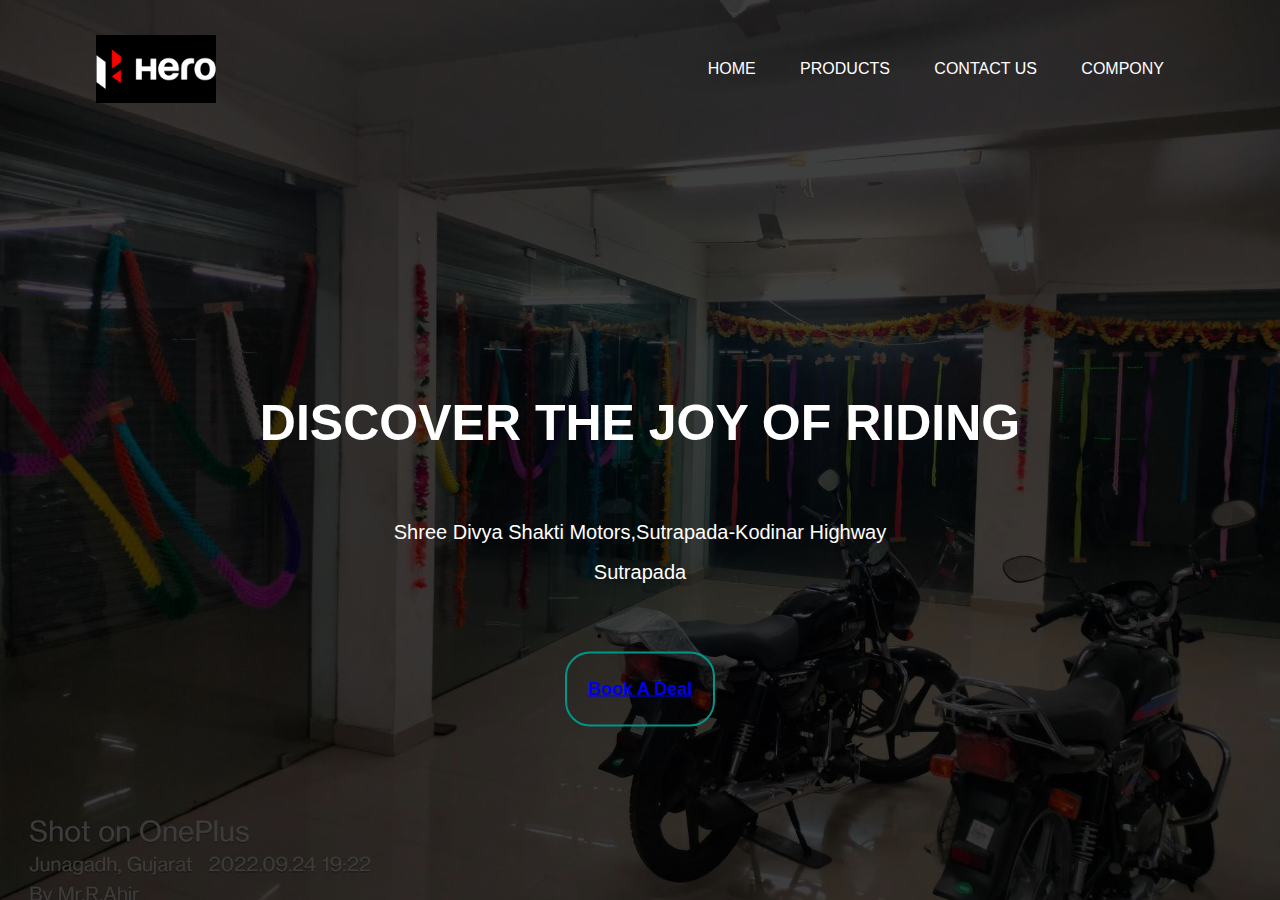
<file: Divya Shakti Motors/index.html>
<html>
    <head>
        <title>Shree Divya Shakti Motors</title>
        <link rel="stylesheet" href="style.css">
    </head>
    <body>
         <div class="banner">
          <div class="navbar">
            <img src="Hero-Logo1.jpg" class="logo">
            <ul>
                <li><a href="http://127.0.0.1:5500/index.html">HOME</a></li>
                <li><a href="http://127.0.0.1:5501/products/index.html">PRODUCTS</a></li>
                <li><a href="http://127.0.0.1:5501/contact%20us/index.html">CONTACT US</a></li>
                <li><a href="https://www.justdial.com/Junagadh/Divyashakti-Motors-Opposite-Mamladar-Office-Sutrapada/9999PX285-X285-191017005245-G5I7_BZDET">COMPONY</a></li>

            </ul>
          </div>  
          <div class="content">
            <h1>DISCOVER THE JOY OF RIDING</h1>
            <p>Shree Divya Shakti Motors,Sutrapada-Kodinar Highway<br>Sutrapada</p>
            <div>
                <!-- <button type="button"><span></span>Search a Bike</button> -->
                <button type="button"><span></span> <a class="btn" href="http://127.0.0.1:5501/book%20deal/index.html">Book A Deal </a></button>
               
            </div>
          </div>
         </div>
    </body>
</html>
</file>
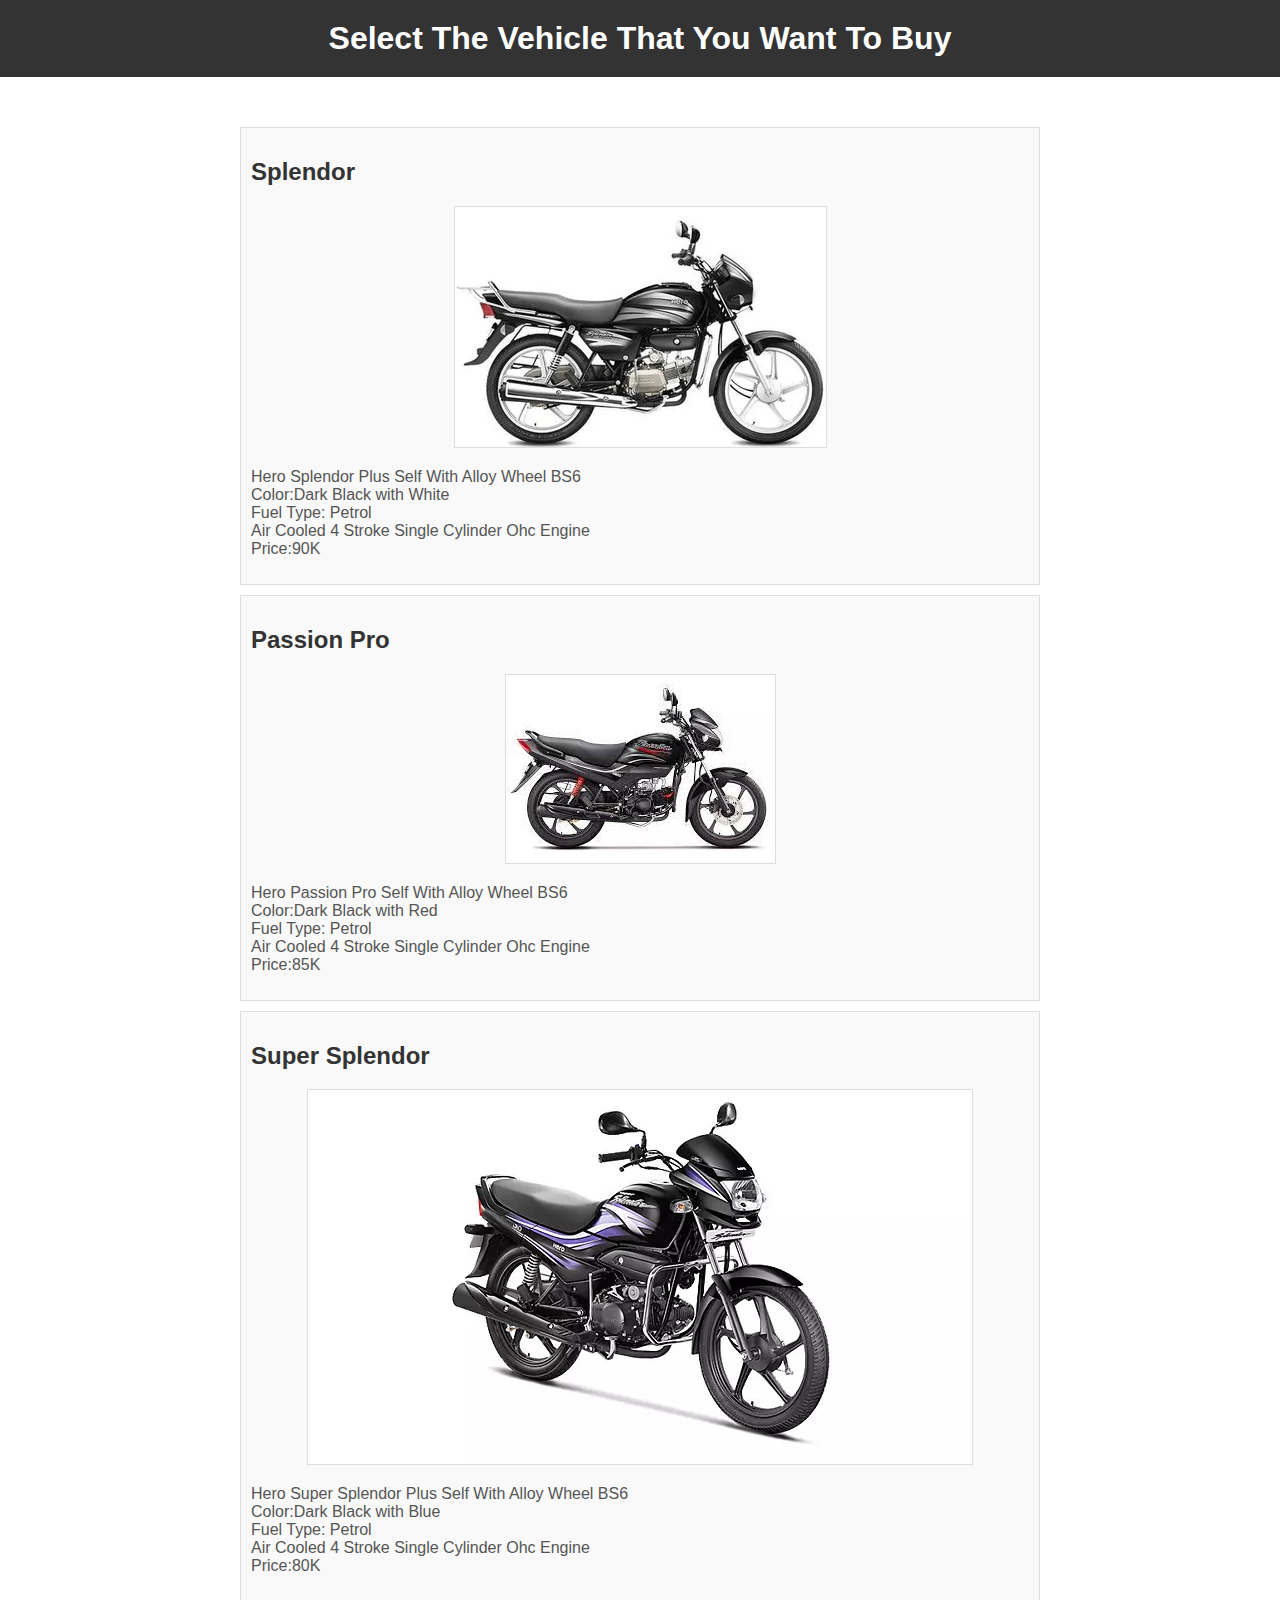
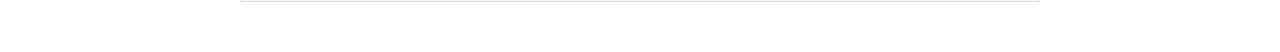
<file: Divya Shakti Motors/book deal/index.html>
<!DOCTYPE html>
<html>
<head>
    <meta charset="UTF-8">
    <title>Book A Deal</title>
    <link rel="stylesheet" type="text/css" href="style.css">
</head>
<body>
    <header>
        <h1>Select The Vehicle That You Want To Buy</h1>
    </header>
    <main>
        <article>
            <h2>Splendor</h2>
            <div class="image-container">
                <img src="splendor.jpg" alt="Image 1">
            </div>
            <p>Hero Splendor Plus Self With Alloy Wheel BS6<br>
               Color:Dark Black with White<br>
               Fuel Type: Petrol<br>
               Air Cooled 4 Stroke Single Cylinder Ohc Engine<br>
               Price:90K
            </p>
        </article>
        <article>
            <h2>Passion Pro</h2>
            <div class="image-container">
                <img src="passion.jpg" alt="Image 2">
            </div>
            <p> Hero Passion Pro Self With Alloy Wheel BS6<br>
                Color:Dark Black with Red<br>
                Fuel Type: Petrol<br>
                Air Cooled 4 Stroke Single Cylinder Ohc Engine<br>
                Price:85K</p>
        </article>
        <article>
            <h2>Super Splendor</h2>
            <div class="image-container">
                <img src="super.jpg" alt="Image 3">
            </div>
            <p> Hero Super Splendor Plus Self With Alloy Wheel BS6<br>
                Color:Dark Black with Blue<br>
                Fuel Type: Petrol<br>
                Air Cooled 4 Stroke Single Cylinder Ohc Engine<br>
                Price:80K</p>
        </article>
    </main>
    
</body>
</html>
</file>
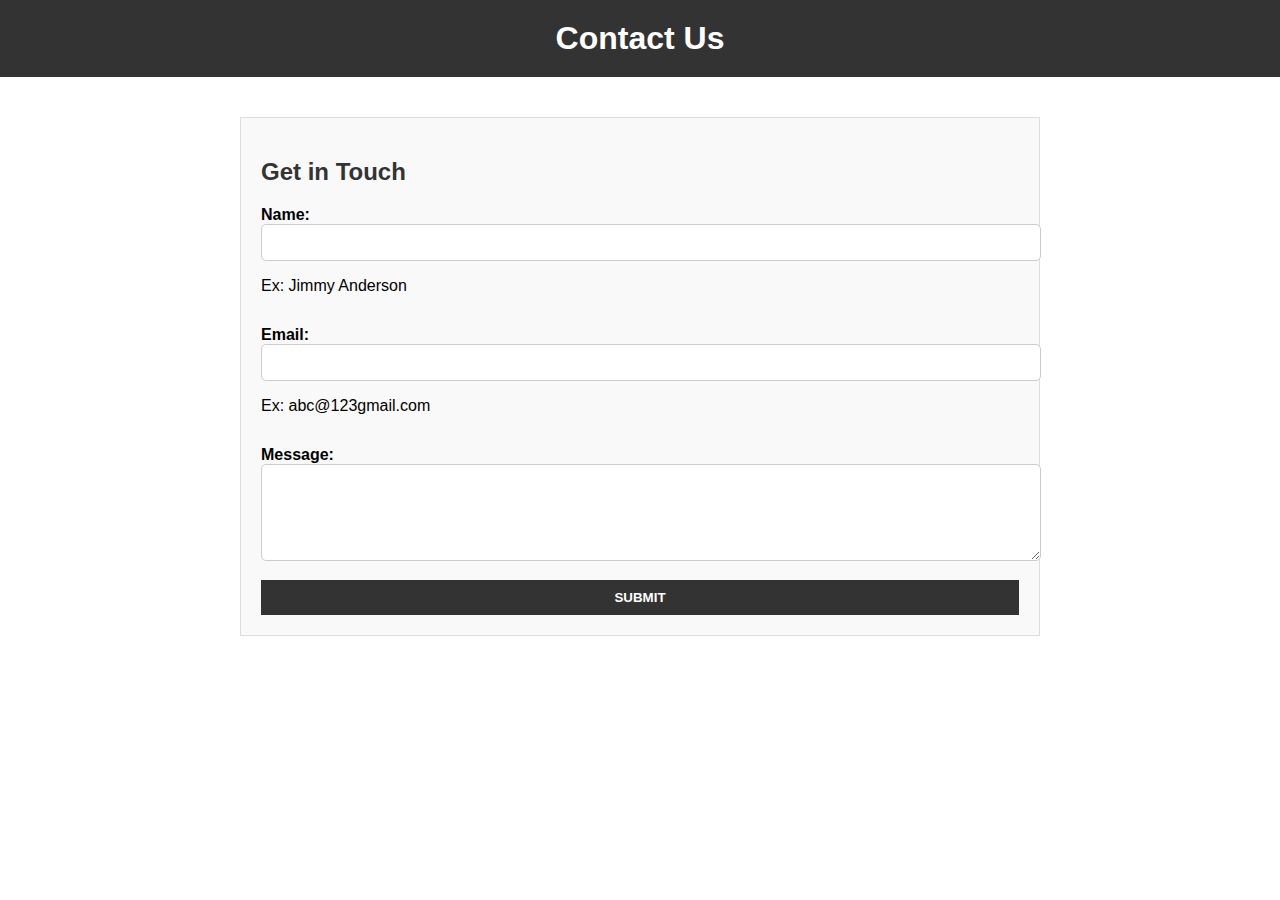
<file: Divya Shakti Motors/contact us/index.html>
<!DOCTYPE html>
<html>
<head>
    <meta charset="UTF-8">
    <title>Contact Us</title>
    <link rel="stylesheet" type="text/css" href="style.css">
</head>
<body>
    <header>
        <h1>Contact Us</h1>
    </header>
    <main>
        <section class="contact-form">
            <h2>Get in Touch</h2>
            <form>
                <div class="form-group">
                    <label for="name">Name:</label>
                    <input type="text" id="name" name="name" required>
                    <p>Ex: Jimmy Anderson</p>
                </div>
                <div class="form-group">
                    <label for="email">Email:</label>
                    <input type="email" id="email" name="email" required>
                    <p>Ex: abc@123gmail.com</p>
                </div>
                <div class="form-group">
                    <label for="message">Message:</label>
                    <textarea id="message" name="message" rows="5" required></textarea>
                </div>
                <button type="submit">SUBMIT</button>
            </form>
        </section>
    </main>
</body>
</html>
</file>
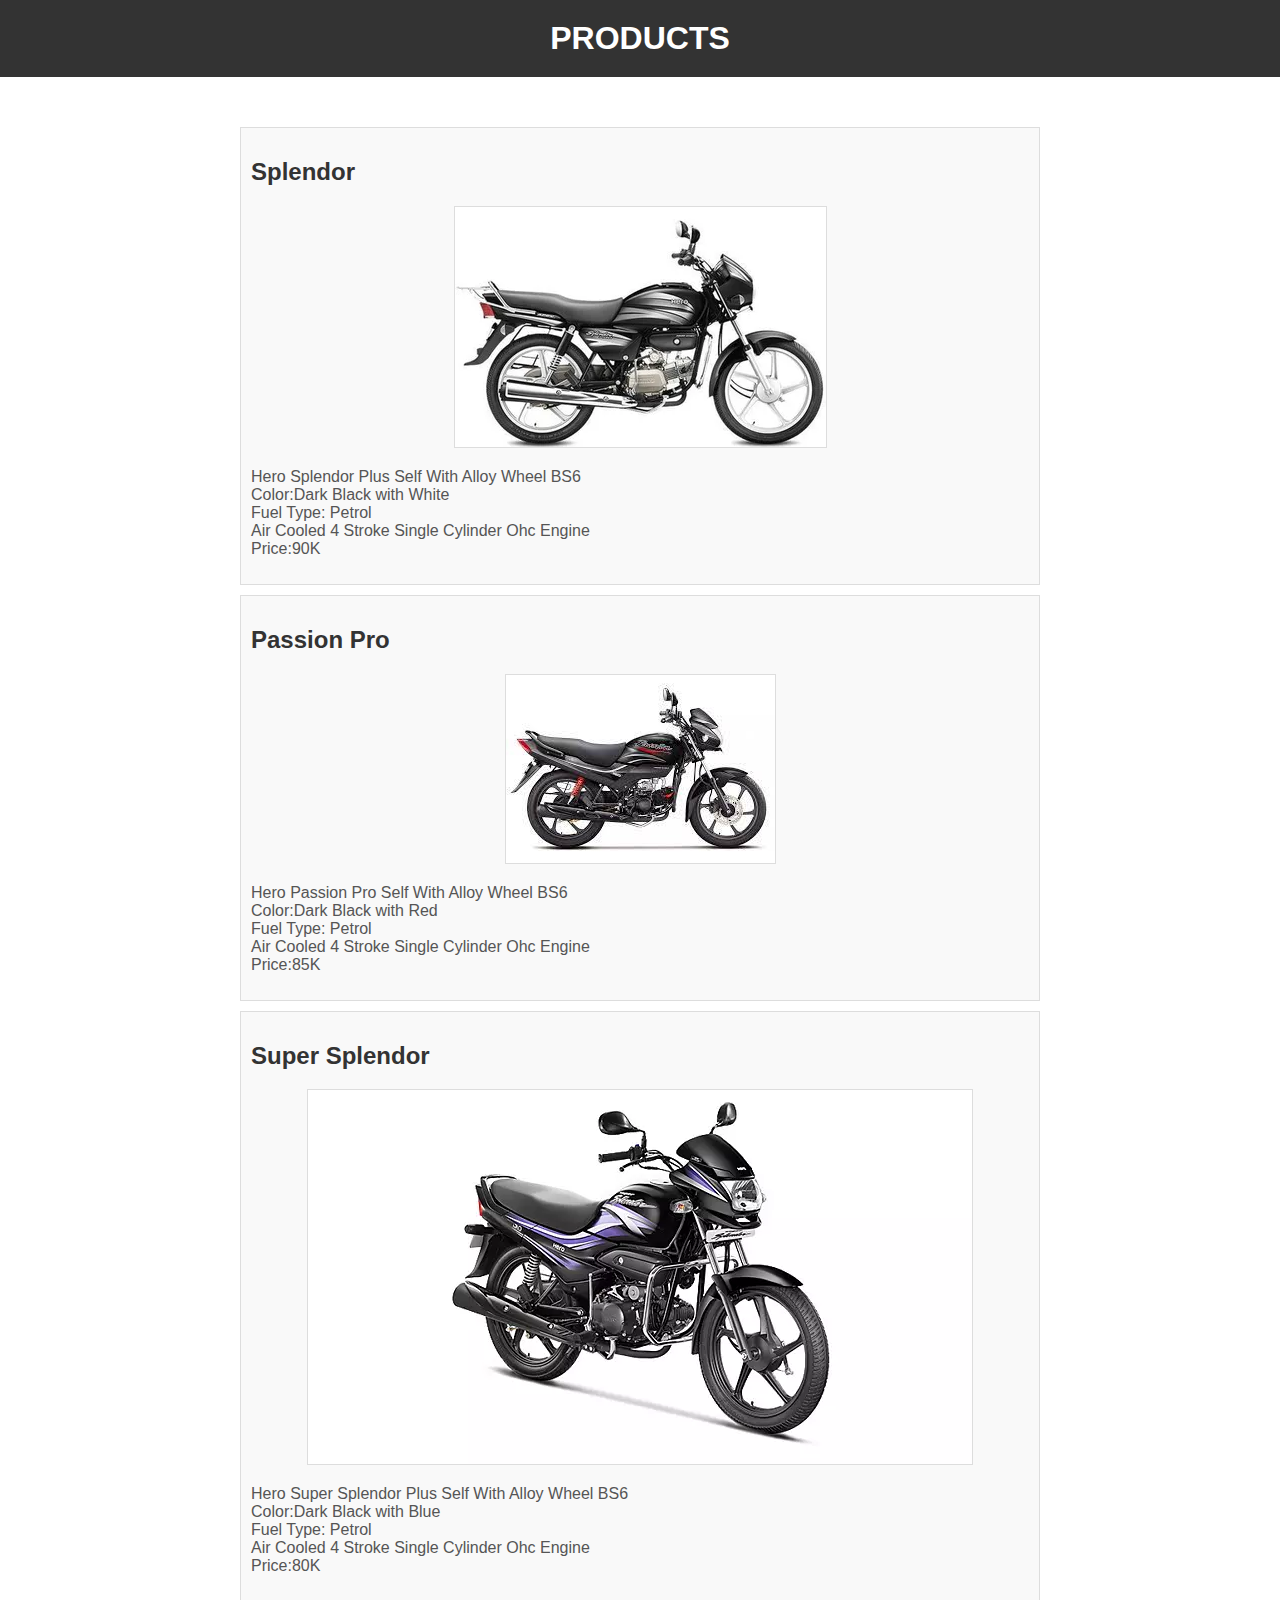
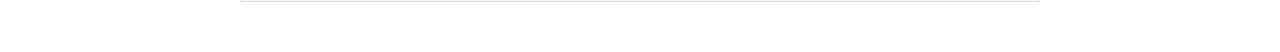
<file: Divya Shakti Motors/products/index.html>
<!DOCTYPE html>
<html>
<head>
    <meta charset="UTF-8">
    <title>PRODUCTS</title>
    <link rel="stylesheet" type="text/css" href="style.css">
</head>
<body>
    <header>
        <h1>PRODUCTS</h1>
    </header>
    <main>
        <article>
            <h2>Splendor</h2>
            <div class="image-container">
                <img src="splendor.jpg" alt="Image 1">
            </div>
            <p>Hero Splendor Plus Self With Alloy Wheel BS6<br>
               Color:Dark Black with White<br>
               Fuel Type: Petrol<br>
               Air Cooled 4 Stroke Single Cylinder Ohc Engine<br>
               Price:90K
            </p>
        </article>
        <article>
            <h2>Passion Pro</h2>
            <div class="image-container">
                <img src="passion.jpg" alt="Image 2">
            </div>
            <p> Hero Passion Pro Self With Alloy Wheel BS6<br>
                Color:Dark Black with Red<br>
                Fuel Type: Petrol<br>
                Air Cooled 4 Stroke Single Cylinder Ohc Engine<br>
                Price:85K</p>
        </article>
        <article>
            <h2>Super Splendor</h2>
            <div class="image-container">
                <img src="super.jpg" alt="Image 3">
            </div>
            <p> Hero Super Splendor Plus Self With Alloy Wheel BS6<br>
                Color:Dark Black with Blue<br>
                Fuel Type: Petrol<br>
                Air Cooled 4 Stroke Single Cylinder Ohc Engine<br>
                Price:80K</p>
        </article>
    </main>
   
</body>
</html>
</file>
<file: Divya Shakti Motors/style.css>
*{
    margin: 0;
    padding:0;
    font-family: sans-serif;
}
 .banner{
    width: 100%;
    height: 100vh;
    background-image: linear-gradient(rgba(0,0,0,0.75),rgba(0,0,0,0.75)),url(background.jpg);
    background-size: cover;
    background-position: center;
} 
.navbar{
    width: 85%;
    margin: auto;
    padding: 35px 0;
    display: flex;
    align-items: center;
    justify-content: space-between;
}
.logo{
    width: 120px;
    cursor: pointer;
}
.navbar ul li{
    list-style: none;
    display: inline-block;
    margin: 0 20px;
    position: relative;
}
.navbar ul li a{
    text-decoration: none;
    color: #fff;
    text-transform: uppercase; 
}
.navbar ul li::after{
    content: '';
    height: 3px;
    width: 0;
    background: #009688;
    position: absolute;
    left: 0;
    bottom: -5px;
    transition: 0.3s;
}
.navbar ul li:hover::after{
    width: 100%;
}
.content{
    width: 100%;
    position: absolute;
    top: 60%;
    transform: translateY(-50%);
    text-align: center;
    color: #fff;
}
.content h1{
    font-size: 50px;
    margin: 60px;
}
.content p{
    margin: 40px auto;
    font-size: 20px;
    font-weight: 100%;
    line-height: 40px;
}

button{
    width: 150px;
    padding: 25px 0;
    text-align: center;
    margin: 20px 10px;
    border-radius: 25px;
    font-weight: bold;
    border: 2px solid #009688;
    background: transparent;
    color: #fff;
    cursor: pointer;
    position: relative;
    overflow: hidden;
    font-size: large;
}
span{
    background: #009688;
    height: 100%;
    width: 0;
    border-radius: 25px;
    position: absolute;
    left: 0;
    bottom: 0;
    z-index: -1; 
    transition: 0.3s;
}

button:hover span{
    width: 100%;
}
button:hover{
    border: none;
}

html{
    scroll-behavior: smooth;
    scroll-padding: var(--scroll-padding, 5rem);
}
</file>
<file: Divya Shakti Motors/book deal/style.css>
body {
    font-family: Arial, sans-serif;
    margin: 0;
    padding: 0;
}

header {
    background-color: #333;
    color: #fff;
    text-align: center;
    padding: 20px;
}

h1 {
    margin: 0;
}

main {
    max-width: 800px;
    margin: 20px auto;
    padding: 20px;
}

article {
    background-color: #f9f9f9;
    border: 1px solid #ddd;
    margin: 10px 0;
    padding: 10px;
}

h2 {
    color: #333;
}

.image-container {
    text-align: center;
}

img {
    max-width: 100%;
    height: auto;
    border: 1px solid #ddd;
}

p {
    color: #555;
}

footer {
    background-color: #333;
    color: #fff;
    text-align: center;
    padding: 10px;
}
</file>
<file: Divya Shakti Motors/contact us/style.css>
.banner{
    width: 100%;
    height: 100vh;
    background-image: linear-gradient(rgba(0,0,0,0.75),rgba(0,0,0,0.75)),url(background.jpg);
    background-size: cover;
    background-position: center;
} 

body {
    font-family: Arial, sans-serif;
    margin: 0;
    padding: 0;
}

header {
    background-color: #333;
    color: #fff;
    text-align: center;
    padding: 20px;
}

h1 {
    margin: 0;
}

main {
    max-width: 800px;
    margin: 20px auto;
    padding: 20px;
}

.contact-form {
    background-color: #f9f9f9;
    border: 1px solid #ddd;
    padding: 20px;
}

h2 {
    color: #333;
}

form {
    display: flex;
    flex-direction: column;
}

.form-group {
    margin-bottom: 15px;
}

label {
    font-weight: bold;
}

input, textarea {
    width: 100%;
    padding: 10px;
    border: 1px solid #ccc;
    border-radius: 5px;
}

button {
    background-color: #333;
    color: #fff;
    border: none;
    padding: 10px 20px;
    cursor: pointer;
    font-weight: bold;
}

button:hover {
    background-color: #555;
}
</file>
<file: Divya Shakti Motors/products/style.css>
.banner{
    width: 100%;
    height: 100vh;
    background-image: linear-gradient(rgba(0,0,0,0.75),rgba(0,0,0,0.75)),url(background.jpg);
    background-size: cover;
    background-position: center;
} 

body {
    font-family: Arial, sans-serif;
    margin: 0;
    padding: 0;
}

header {
    background-color: #333;
    color: #fff;
    text-align: center;
    padding: 20px;
}

h1 {
    margin: 0;
}

main {
    max-width: 800px;
    margin: 20px auto;
    padding: 20px;
}

article {
    background-color: #f9f9f9;
    border: 1px solid #ddd;
    margin: 10px 0;
    padding: 10px;
}

h2 {
    color: #333;
}

.image-container {
    text-align: center;
}

img {
    max-width: 100%;
    height: auto;
    border: 1px solid #ddd;
}

p {
    color: #555;
}

footer {
    background-color: #333;
    color: #fff;
    text-align: center;
    padding: 10px;
}
</file>
